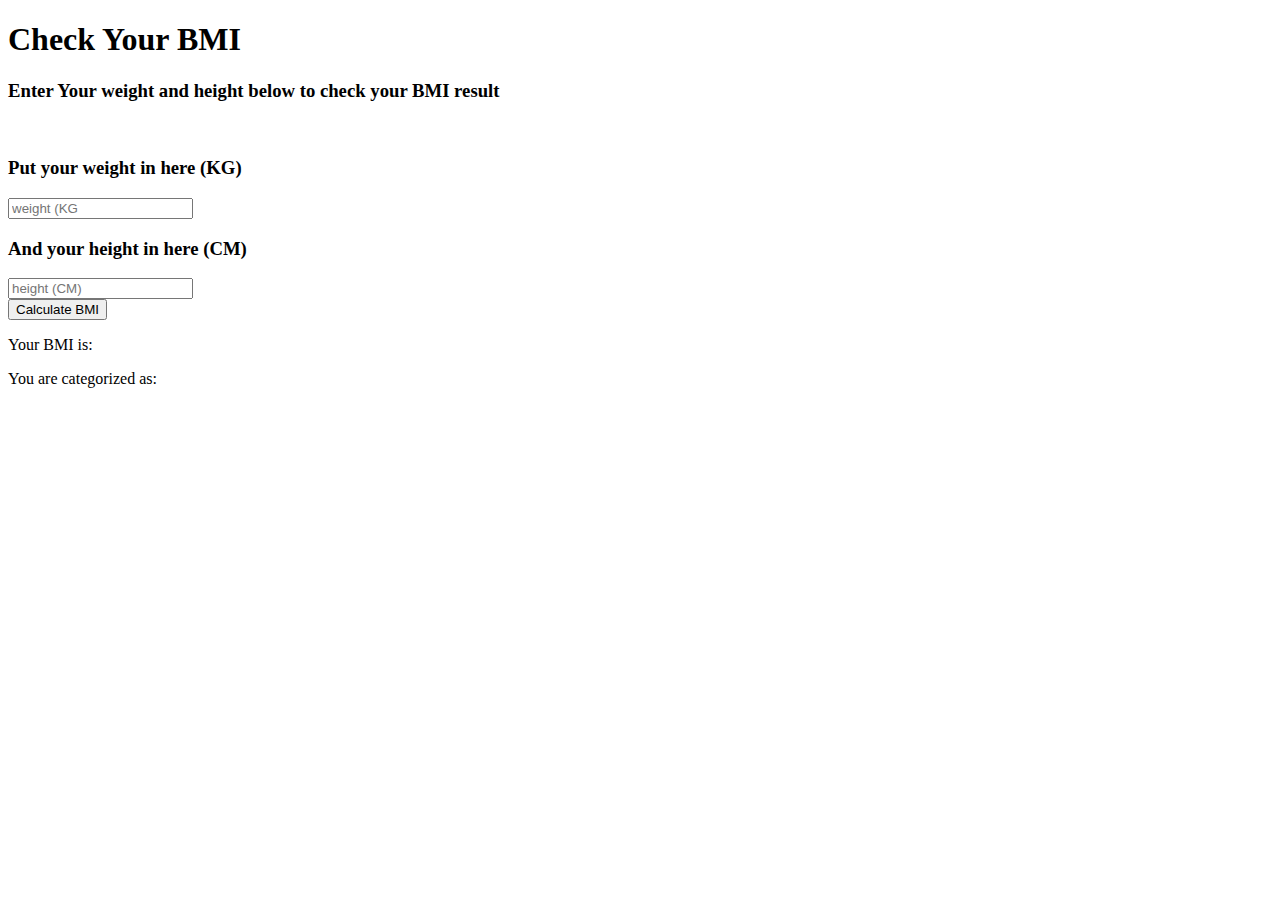
<file: Bmi_Cal.html>
<!DOCTYPE html>
<html lang="en">
<head>
    <meta charset="UTF-8">
    <meta name="viewport" content="width=device-width, initial-scale=1.0">
    <title>BMI CALCULATOR</title>
</head>
<body>
    <h1>Check Your BMI</h1>
    <h3>Enter Your weight and height below to check your BMI result</h3>
    <br>
    <h3>Put your weight in here (KG)</h3>
    <input type="text" id="inp1" placeholder="weight (KG">

    <h3>And your height in here (CM)</h3>
    <input type="text" id="inp2" placeholder="height (CM)"><br>
    <button onclick="Click()">Calculate BMI</button>
    <p>Your BMI is: <span id="bmiResult"></span></p>
    <p>You are categorized as: <span id="categoryResult"></span></p>
    <h2 id="display"></h2>
</body>
</html>
<script>
    function Click() {
        let weight = (document.getElementById("inp1").value);
        let height = (document.getElementById("inp2").value) / 100; // Convert height to meters
        let display = document.getElementById("display");

        let BMI = weight / (height * height);
        let op = "";

        if (BMI <= 18.4) {
            op = "Underweight";
        } else if (BMI >= 18.5 && BMI <= 24.9) {
            op = "Normal Weight";
        } else if (BMI >= 25 && BMI <= 29.9) {
            op = "Overweight";
        } else {
            op = "Obese";
        }

        document.getElementById("bmiResult").innerText = BMI.toFixed(0);// to Fixted(0) mns it will round figer nearest number ,,,and toFixed(2) mns it will give in decimal
        document.getElementById("categoryResult").innerText = op;
        display.innerText = "Your BMI is "+" " + BMI.toFixed(0) + " " + "Which means you are "+" " + op;
    }
</script>
</file>
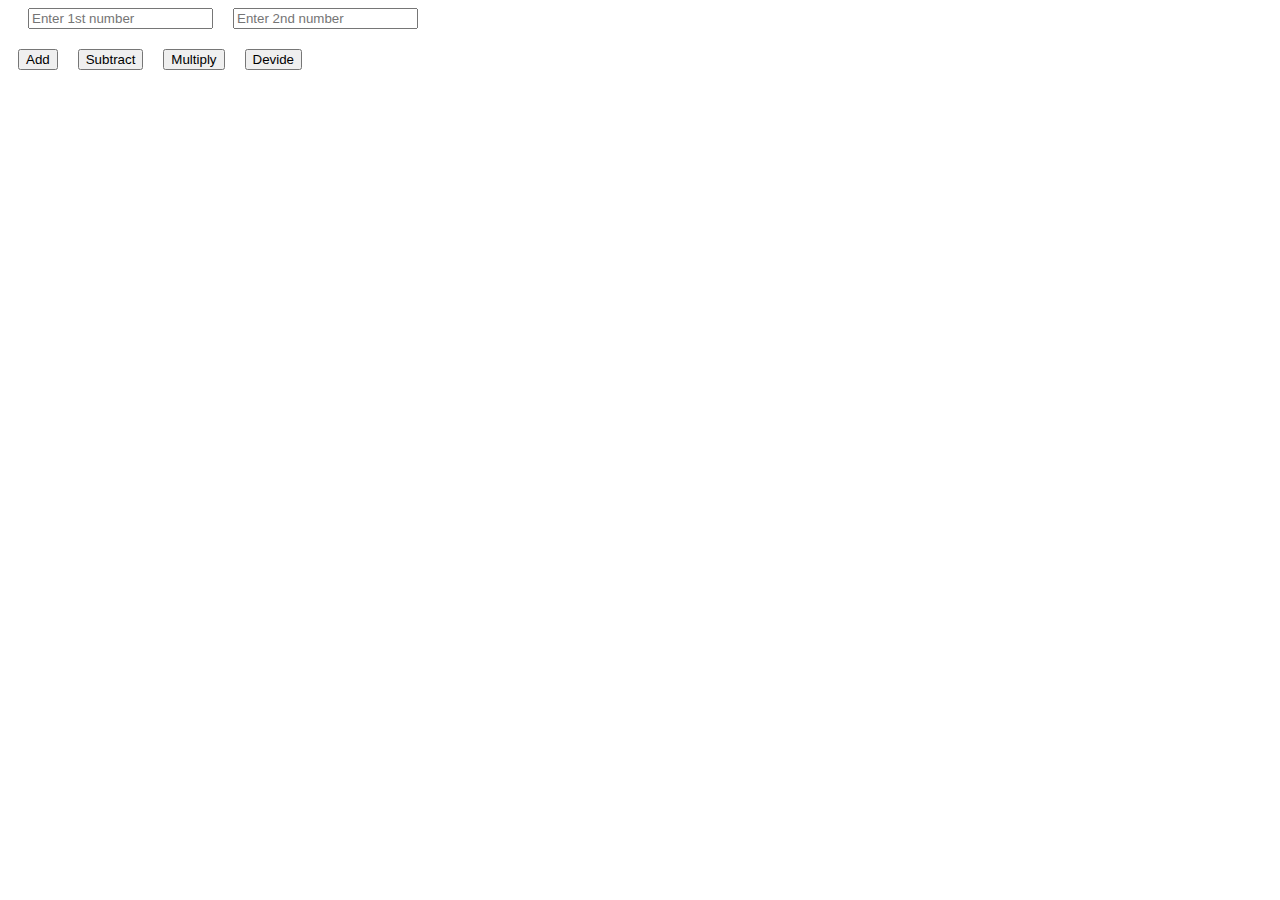
<file: minicalculator.html>
<!DOCTYPE html>
<html lang="en">
<head>
    <meta charset="UTF-8">
    <meta name="viewport" content="width=device-width, initial-scale=1.0">
    <title>Mini Calculator</title>
    <style>
        #Container>input{
            margin-left: 20px;
        }

        #Container>button {
            margin: 20px 10px; 
        }
    </style>
</head>
<body>

    <div id="Container"></div>
    
</body>

</html>

<script>

    let container = document.getElementById("Container")
    let inp1 = document.createElement("input")
    inp1.placeholder = "Enter 1st number"

    let inp2 = document.createElement("input")
    inp2.placeholder = "Enter 2nd number"

    let br = document.createElement("br")

    let add = document.createElement("button")
    add.innerText = "Add"

    let sub = document.createElement("button")
    sub.innerText = "Subtract"

    let mul = document.createElement("button")
    mul.innerText = "Multiply"

    let divi = document.createElement("button")
    divi.innerText = "Devide"

    container.append(inp1, inp2, br, add, sub, mul, divi)

    function Add() {
        alert(Number(inp1.value) + Number(inp2.value));
    }
    add.addEventListener("click", Add);

    function Sub() {
        alert(Number(inp1.value) - Number(inp2.value));
    }
    sub.addEventListener("click", Sub);


    function Mul() {
        alert(Number(inp1.value) * Number(inp2.value));
    }
    mul.addEventListener("click", Mul);

    function Div() {
        alert(Number(inp1.value) % Number(inp2.value));
    }
    divi.addEventListener("click", Div);

    

    
</script>
</file>
